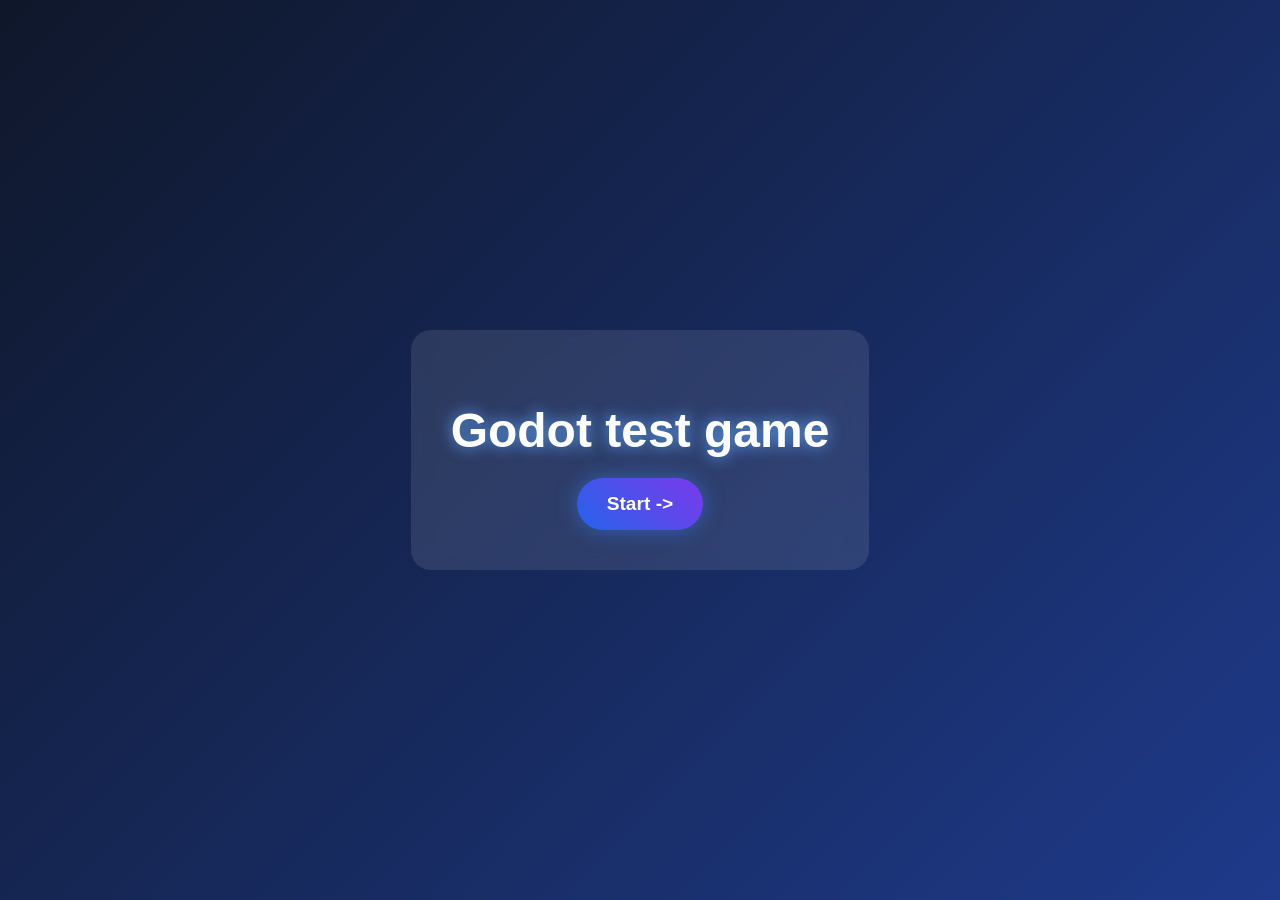
<file: index.html>
<!DOCTYPE html>
<html lang="en">
<head>
    <meta charset="UTF-8">
    <meta name="viewport" content="width=device-width, initial-scale=1.0">
    <title>Godot test</title>
    <link rel="stylesheet" href="style.css">
</head>
<body>
    <main>
        <h1>Godot test game </h1>
        <a href="export/v1/" class="buttons" class="content">Start -></a>
    </main>
</body>
</html>
</file>
<file: style.css>
body {
    margin: 0;
    font-family: Arial, sans-serif;
    background: linear-gradient(135deg, #0f172a, #1e3a8a);
    color: white;
    display: flex;
    justify-content: center;
    align-items: center;
    height: 100vh;
    text-align: center;
}

main {
    background: rgba(255, 255, 255, 0.1);
    padding: 40px;
    border-radius: 20px;
    backdrop-filter: blur(10px);
}

h1 {
    font-size: 3rem;
    margin-bottom: 20px;
    text-shadow: 0 0 15px #60a5fa;
}

a {
    display: inline-block;
    padding: 15px 30px;
    background: linear-gradient(45deg, #2563eb, #7c3aed);
    color: white;
    text-decoration: none;
    font-size: 1.2rem;
    font-weight: bold;
    border-radius: 50px;
    transition: 0.3s;
    box-shadow: 0 0 20px rgba(59, 130, 246, 0.5);
}

a:hover {
    transform: scale(1.1);
    box-shadow: 0 0 30px rgba(59, 130, 246, 0.9);
}
</file>
